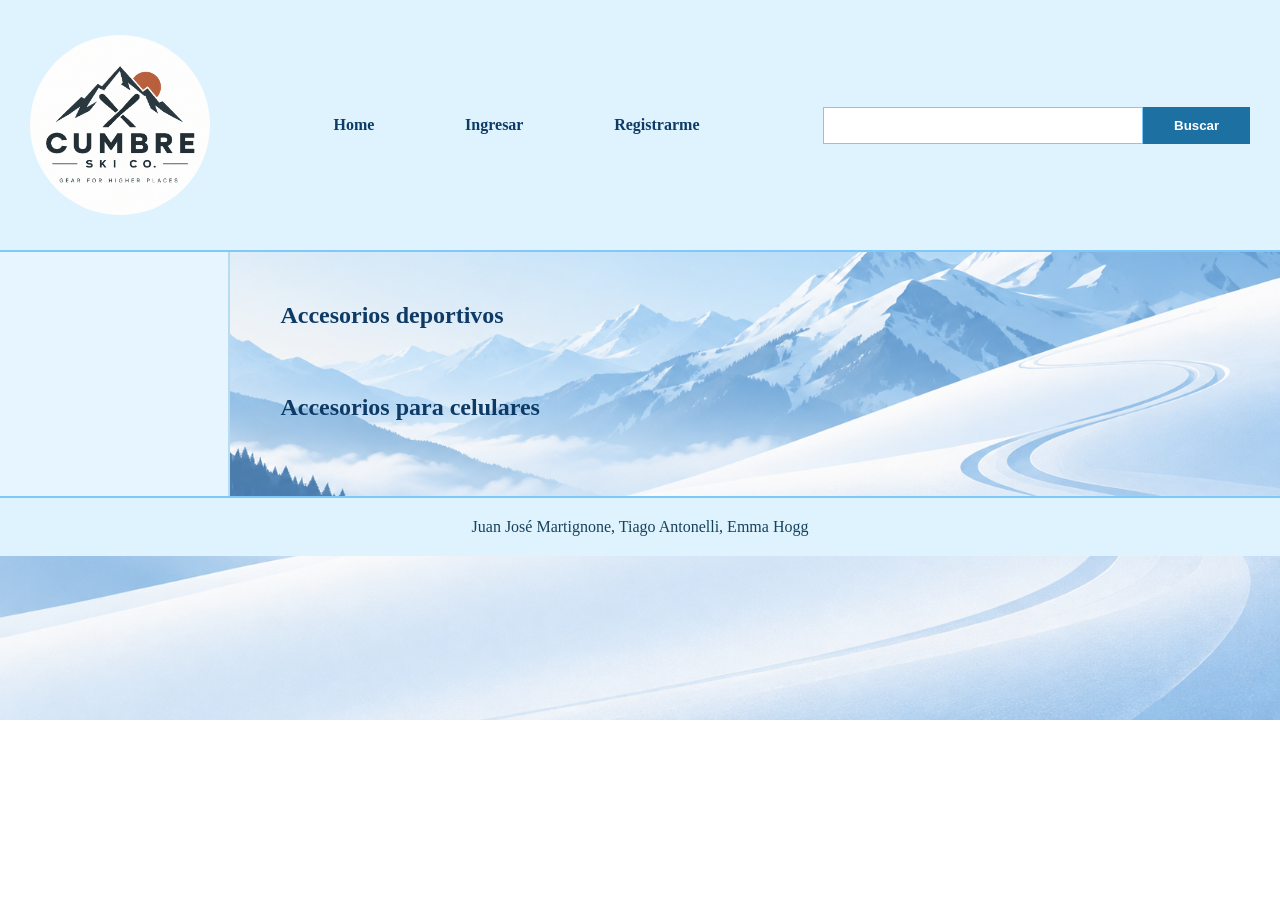
<file: index.html>
<!DOCTYPE html>
<html lang="en">
<head>
    <meta charset="UTF-8">
    <meta name="viewport" content="width=device-width, initial-scale=1.0">
    <title>Proyecto Integrador</title>
    <link rel="stylesheet" href="./css/styles.css">

</head>
<body>
        <header class="header">
            <a href="./index.html" class="logoLink">
             <img src="./img/ChatGPT Image Sep 11, 2026, 09_26_27 AM.png" alt="logo" class="logo">
            </a>
            <nav class="navegacion">
                <ul>
                    <li><a href="./index.html">Home</a></li>
                    <li><a href="./login.html">Ingresar</a></li>
                    <li><a href="./register.html">Registrarme</a></li>
                </ul>
            </nav>
            <form action="./search'results.html" method="get">
               <input type="text" name="busqueda">
               <button type="submit">Buscar</button>
               <p class="errorBusqueda"></p>
           </form>
        </header>

<div class="contenidoPagina">
   <nav class="categorias">
    <ul>
    </ul>
   </nav>

   <div class="contenidoPrincipal">

    <section class="masvendidos">
        <h1>Accesorios deportivos</h1>
    </section>

    <section class="catalogo">
        <h1>Accesorios para celulares</h1>
    </section>

</div>
</div>
<footer>
    <p>Juan José Martignone, Tiago Antonelli, Emma Hogg</p>
</footer>
<script src="./js/index.js"></script>
<script src="./js/categorias.js"></script>
<script src="./js/buscador.js"></script>
<script src="./js/saludo.js"></script>
<script src="./js/logout.js"></script>
</body>
</html>
</file>
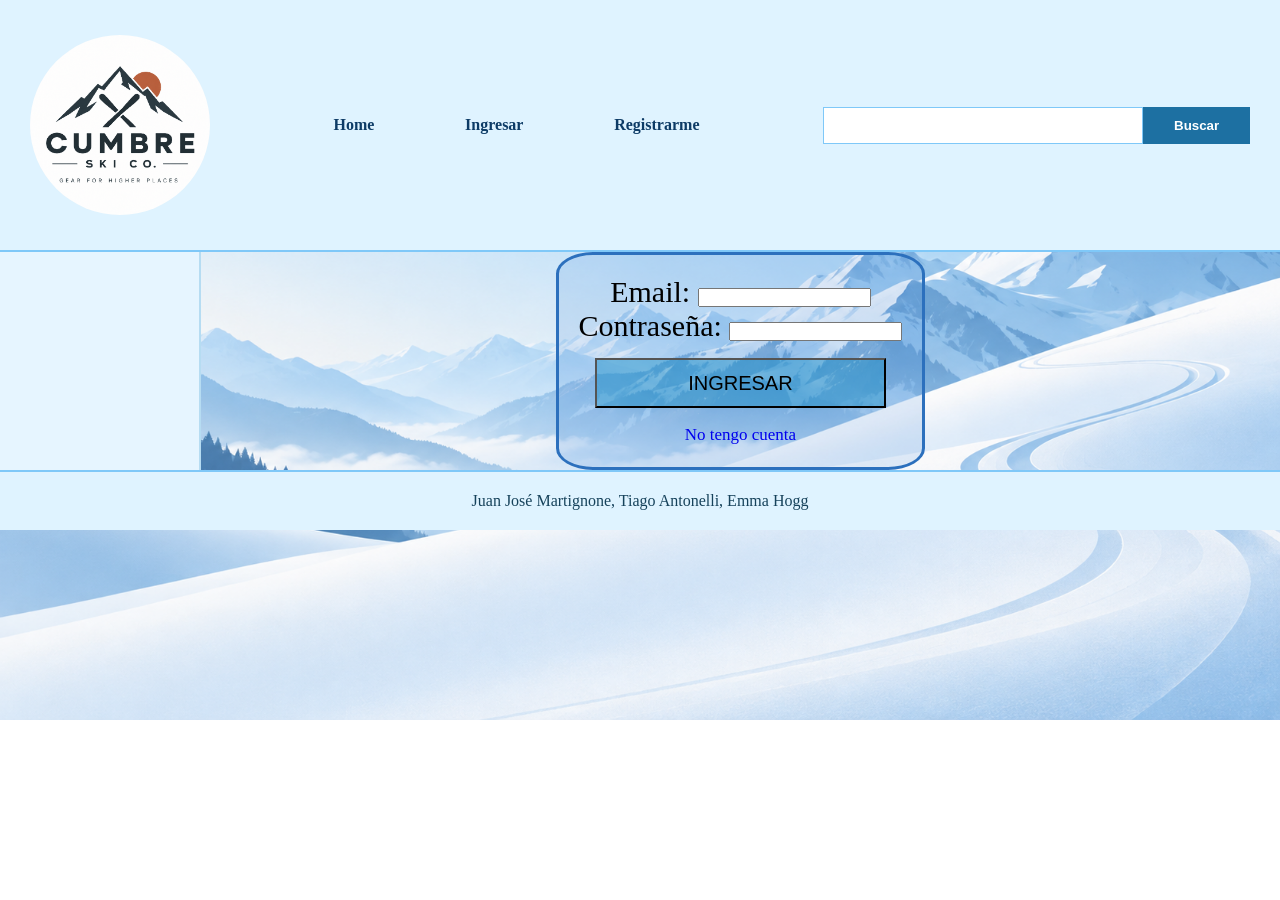
<file: login.html>
<!DOCTYPE html>
<html lang="en">
<head>
    <meta charset="UTF-8">
    <meta name="viewport" content="width=device-width, initial-scale=1.0">
    <title>Document</title>
    <link rel="stylesheet" href="./css/styles.css">
</head>
<body>
    <header class="header">
        <a href="./index.html" class="logoLink">
            <img src="./img/ChatGPT Image Sep 11, 2026, 09_26_27 AM.png" alt="Logo de la marca" class="logo">
        </a>

        <nav class="navegacion">
            <ul>
                <li><a href="./index.html">Home</a></li>
                <li><a href="./login.html">Ingresar</a></li>
                <li><a href="./register.html">Registrarme</a></li>
            </ul>
        </nav>

        <form action="./search'results.html" method="get">
            <input type="text" name="busqueda">
            <button type="submit">Buscar</button>
            <p class="errorBusqueda"></p>
        </form>
    </header>
<div class="registerLogin">
    <nav class="categorias">
        <ul>
        </ul>
    </nav>

    <main class="formulario">
        <form action="./index.html" method="get">
            <div>
                <label for="email">Email: </label>
                <input id="email" type="email" name="email" value="">
            </div>

            <div>
                <label for="password">Contraseña: </label>
                <input id="password" type="password" name="password" value="">
            </div>
            <div>
                <p class="error"></p>
                <button type="submit">INGRESAR</button>
            </div>
            <div>
                <a href="./register.html">No tengo cuenta</a>
            </div>
        </form>
    </main>
</div>
    <footer>
        <p>Juan José Martignone, Tiago Antonelli, Emma Hogg</p>
    </footer>
<script src="./js/login.js"></script>
<script src="./js/categorias.js"></script>
<script src="./js/buscador.js"></script>
<script src="./js/saludo.js"></script>
<script src="./js/logout.js"></script>
</body>
</html>
</file>
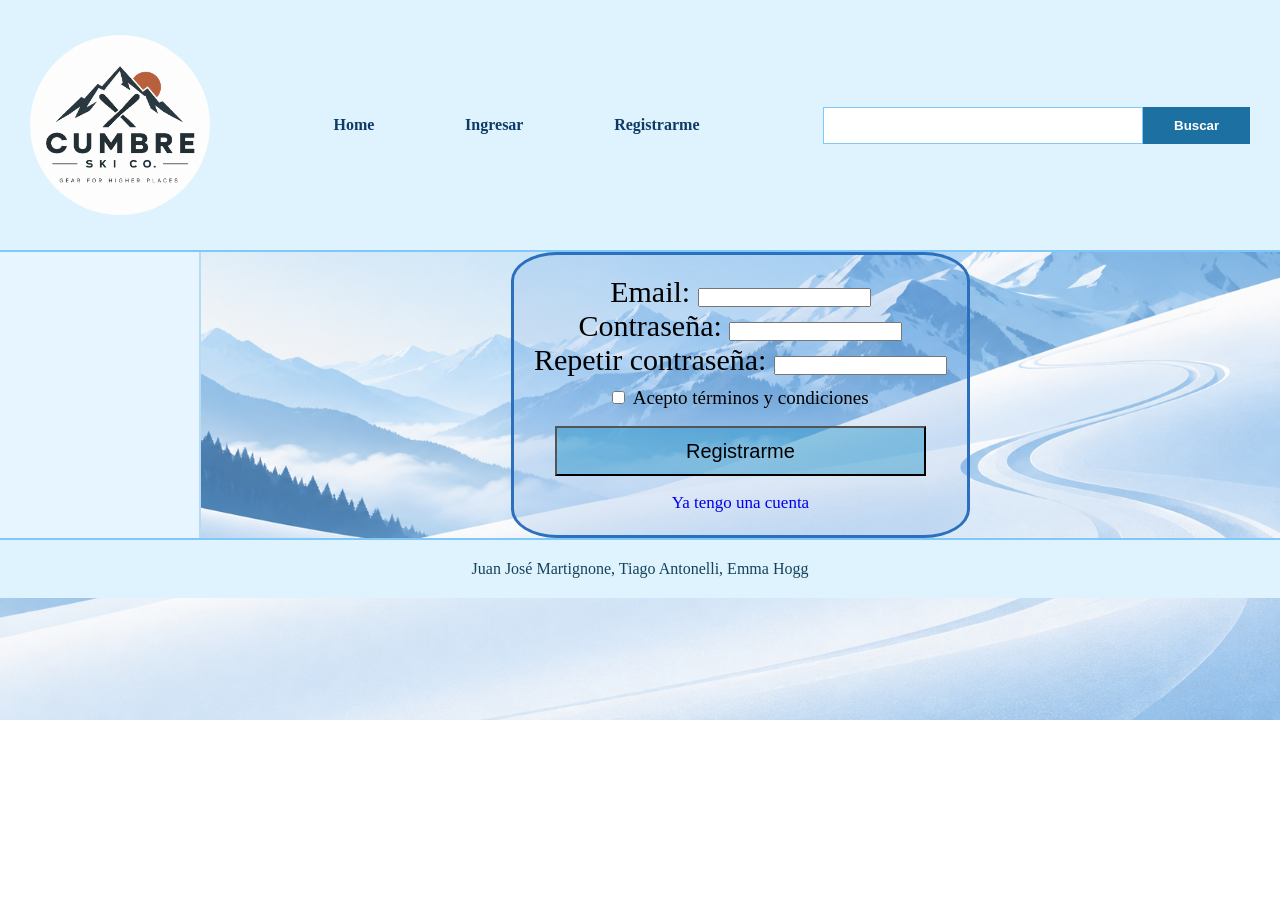
<file: register.html>
<!DOCTYPE html>
<html lang="en">
<head>
    <meta charset="UTF-8">
    <meta name="viewport" content="width=device-width, initial-scale=1.0">
    <title>Document</title>
    <link rel="stylesheet" href="./css/styles.css">
</head>
<body>

    <header class="header">

        <a href="./index.html" class="logoLink">
            <img src="./img/ChatGPT Image Sep 11, 2026, 09_26_27 AM.png" alt="logo" class="logo">
        </a>

        <nav class="navegacion">
            <ul>
                <li><a href="./index.html">Home</a></li>
                <li><a href="./login.html">Ingresar</a></li>
                <li><a href="./register.html">Registrarme</a></li>
            </ul>
        </nav>
         
        <form action="./search'results.html" method="get">
            <input type="text" name="busqueda">
            <button type="submit">Buscar</button>
            <p class="errorBusqueda"></p>
        </form>
    </header>
<div class="registerLogin">
    <nav class="categorias">
        <ul>
        </ul>
    </nav>

    <main class="formulario">
        <form action="./login.html" method="get">
            <div>
                <label for="email">Email:</label>
                <input id="email" type="email" name="email" value="">
            </div>

            <div>
                <label for="password">Contraseña:</label>
                <input id="password" type="password" name="password" value="">
            </div>

            <div>
                <label for="repeatPassword">Repetir contraseña:</label>
                 <input id="repeatPassword" type="password" name="repeatPassword" value="">
            </div>

            <div>
                <input id="terminos" type="checkbox" name="terminos">
                <label for="terminos" class="terminos">Acepto términos y condiciones</label>
            </div>

            <div>
                <p class="error"></p>
                <button type="submit">Registrarme</button>
            </div>

            <div>
                <a href="./login.html">Ya tengo una cuenta</a>
            </div>

        </form>
    </main>  
</div>
    <footer>
        <p>Juan José Martignone, Tiago Antonelli, Emma Hogg</p>
    </footer>
<script src="./js/categorias.js"></script>
<script src="./js/register.js"></script>
<script src="./js/buscador.js"></script>
<script src="./js/saludo.js"></script>
<script src="./js/logout.js"></script>
</body>
</html>
</file>
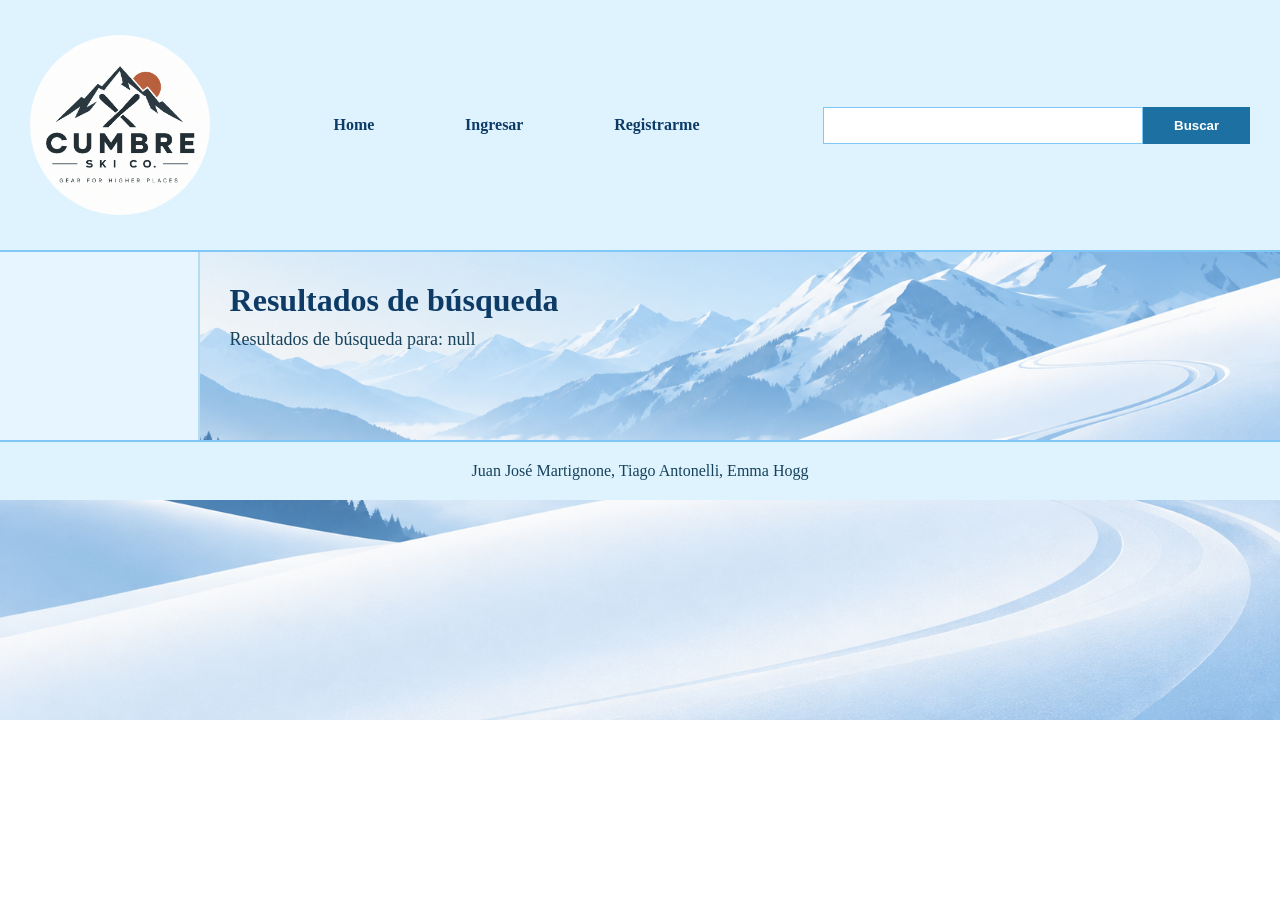
<file: search'results.html>
<!DOCTYPE html>
<html lang="en">
<head>
    <meta charset="UTF-8">
    <meta name="viewport" content="width=device-width, initial-scale=1.0">
    <title>Document</title>
    <link rel="stylesheet" href="./css/styles.css">
</head>
<body>
    <header class="header">

        <a href="./index.html" class="logoLink">
            <img src="./img/ChatGPT Image Sep 11, 2026, 09_26_27 AM.png" alt="logo" class="logo">
        </a>

        <nav class="navegacion">
            <ul>
                <li><a href="./index.html">Home</a></li>
                <li><a href="./login.html">Ingresar</a></li>
                <li><a href="./register.html">Registrarme</a></li>
            </ul>
        </nav>

        <form action="./search'results.html" method="get">
            <input type="text" name="busqueda" value="">
            <button type="submit">Buscar</button>
            <p class="errorBusqueda"></p>
        </form>

    </header>

<div class="todobusqueda">
    <nav class="categorias">
        <ul>
        </ul>
    </nav>
    
<main class="resultadosBusqueda">

    <h1>Resultados de búsqueda</h1>

    <p class="terminoBuscado"></p>

    <p class="sinResultados"></p>

    <div class="resultados">
    </div>

</main>

</div>    
    <footer>
        <p>Juan José Martignone, Tiago Antonelli, Emma Hogg</p>
    </footer>
<script src="./js/categorias.js"></script>
<script src="./js/search-results.js"></script>
<script src="./js/buscador.js"></script>
<script src="./js/saludo.js"></script>
<script src="./js/logout.js"></script>
</body>
</html>
</file>
<file: css/styles.css>
* {
    box-sizing: border-box;
    padding: 0;
    margin: 0;
}

a {
    text-decoration: none;

}

ol,
ul,
li {

    list-style-type: none;
}

.logo {
    width: 180px;
    height: 180px;
    margin: 20px auto;
    border-radius: 100px;
}

.logoLink {
    display: flex;
    align-items: center;
    justify-content: center;
}

.navegacion {
    width: 30%;
}

.navegacion ul {
    display: flex;
    flex-direction: row;
    justify-content: space-between;
}

.navegacion a {
    color: #0d3b66;
    font-size: 16px;
    font-weight: bold;
}

.header form {
    width: 35%;
    display: flex;
    flex-direction: row;
    flex-wrap: wrap;
}

.header form input {
    width: 75%;
    padding: 10px;
    border: solid 1px #7fc8f8;
}

.header form button {
    width: 25%;
    padding: 10px;
    background-color: #1d70a2;
    color: white;
    border: solid 1px #1d70a2;
    font-weight: bold;
}

.contenidoPagina {
    width: 100%;
    display: flex;
    flex-direction: row;
}

.categorias {
    width: 18%;
    background-color: #e6f5ff;
    padding: 25px 20px;
    border-right: solid 2px #b6dcf2;
}

.categorias li {
    margin-bottom: 14px;
}

.categorias ul {
    display: flex;
    flex-direction: column;
}

.categorias a {
    color: #16425b;
    font-size: 14px;
}

.contenidoPrincipal {
    width: 82%;
    padding: 30px;
}

body {
    background-image: url(../img/Fondo.png);
    background-repeat: no-repeat;
    background-size: 100%;
    background-attachment: fixed;
}

.masvendidos,
.catalogo {
    width: 100%;
    display: flex;
    flex-wrap: wrap;
    flex-direction: row;
    justify-content: flex-start;
}


.masvendidos h1,
.catalogo h1 {
    width: 100%;
    padding: 20px;
}

.masvendidos h3,
.catalogo h3 {
    color: #16425b;
    font-size: 17px;
}

.masvendidos h4,
.catalogo h4 {
    font-size: 19px;
    color: #16425b;
}

.masvendidos a,
.catalogo a {
    padding: 10px;
    background-color: #1d70a2;
    color: white;
    font-weight: bold;
    text-align: center;
    margin-top: 10px;
}

.masvendidos article,
.catalogo article {
    width: 30%;
    margin-right: 2%;
    margin-bottom: 25px;
    padding: 15px;
    border: solid 1px #7fc8f8;
    background-color: #ffffff;
    display: flex;
    flex-direction: column;
}


.masvendidos img,
.catalogo img {
    width: 200px;
    height: 200px;
}

.header {
    width: 100%;
    background-color: #dff3ff;
    padding: 15px 30px;
    display: flex;
    flex-direction: row;
    justify-content: space-between;
    align-items: center;
    border-bottom: solid 2px #7fc8f8;
}



.PaginaProducto {
    display: flex;
}

.Producto {
    padding: 40px;
    background-color: #7fc8f86f;
    margin: 40px;
    border-radius: 10%;
    border: solid rgb(44, 112, 189);
    
}

.Producto img {
    width: 700px;
    height: auto;
    border-radius: 10%;
    border: solid rgb(44, 112, 189);
}

.Producto p {
    font-size: 20px;
    padding: 5px;
    line-height: 2.0;
    margin-left: 10px;
}

.imagen_texto {
    display: flex;
}

.imagen_texto img {
    width: 400px;
}

.tags {
    text-align: center;
    padding: 40px;
    background-color: #0c80cd6f;
    margin: 50px;
    border-radius: 15%;
    border: solid rgb(44, 112, 189);
}

.tags h2 {
    margin-bottom: 20px
}

.tags ul {
    display: flex;
    justify-content: space-around;
    font-size: 20px;
    padding: 30px;
    line-height: 2.0;
}

.reviews {
    padding: 40px;
    background-color: #7fc8f86f;
    margin: 50px;
    border-radius: 10%;
    border: solid rgb(44, 112, 189);
    font-size: 20px;
    padding: 30px;
    line-height: 2.0;
}

.review {
    border: solid rgb(44, 112, 189);
    margin: 10px;
    border-radius: 10%;
    padding: 10px;
}

.review img {
    width: 100%;
    height: 70px;
}



.registerLogin {
    display: flex;
    width: 100%;
}

.formulario {
    display: flex;
    justify-content: center;
    align-items: center;
    font-size: 30px;
    width: 100%;
}

.formulario form {
    border: solid rgb(44, 112, 189);
    background-color: rgba(68, 138, 218, 0.16);
    border-radius: 10%;
    padding: 20px;
    text-align: center;
}

.formulario button {
    font-size: 20px;
    width: 90%;
    height: 50px;
    margin: 5px;
    background-color: rgba(1, 130, 189, 0.376);
}

.formulario a {
    font-size: 17px;
}

.terminos {
    font-size: 19px
}

.todobusqueda {
    display: flex;
}

.resultados {
    display: flex;
    margin: 30px;
}

footer {
    width: 100%;
    display: flex;
    justify-content: center;
    align-items: center;
    padding: 20px;
    background-color: #dff3ff;
    border-top: solid 2px #7fc8f8;
    color: #16425b;
}

.contenidoPrincipal h1 {
    color: #0d3b66;
    margin-bottom: 25px;
}

.productosCategoria {
    width: 100%;
    display: flex;
    flex-direction: row;
    flex-wrap: wrap;
    justify-content: flex-start;
}

.productosCategoria article {
    width: 30%;
    margin-right: 2%;
    margin-bottom: 25px;
    padding: 15px;
    border: solid 1px #7fc8f8;
    background-color: #ffffff;
    display: flex;
    flex-direction: column;

    ;
}

.productosCategoria img {
    width: 200px;
    height: 200px;
    margin: 0;
}

.productosCategoria h2 {
    color: #16425b;
    font-size: 17px;
}

.productosCategoria h3 {
    color: #1d70a2;
    font-size: 20px;
}

.productosCategoria p {
    font-size: 14px;
    color: #16425b;
}

.productosCategoria a {
    padding: 10px;
    background-color: #1d70a2;
    color: white;
    font-weight: bold;
    text-align: center;
    margin-top: 10px;
}

.resultadosBusqueda {
    width: 100%;
    padding: 30px;
}

.resultadosBusqueda h1 {
    color: #0d3b66;
    margin-bottom: 10px;
}

.resultadosBusqueda p {
    color: #16425b;
    margin-bottom: 25px;
    font-size: 18px;
}

.resultados {
    width: 100%;
    display: flex;
    flex-direction: row;
    flex-wrap: wrap;
    justify-content: flex-start;
}

.resultados article {
    width: 33%;
    margin-bottom: 25px;
    padding: 15px;
    border: solid 1px #7fc8f8;
    background-color: #ffffff;
    display: flex;
    flex-direction: column;
   margin: 0px 10px;
}

.resultados img {
    width: 150px;
    height: 150px;
    margin: 0;
}

.resultados h2 {
    color: #16425b;
    font-size: 17px;
}

.resultados p {
    color: #1d70a2;
    font-size: 20px;
    font-weight: bold;
}

.resultados a {

    padding: 10px;
    background-color: #1d70a2;
    color: white;
    font-weight: bold;
    text-align: center;
}

.sinResultados {
    padding: 20px;
    border: solid 1px #7fc8f8;
    background-color: #ffffff;
    color: #16425b;
    text-align: center;
}

@media (max-width: 480px) {

    .header,
    .contenidoPagina,
    .imagen_texto {
        display: flex;
        flex-direction: column;
    }

    .navegacion,
    .header form,
    .categorias,
    .contenidoPrincipal,
    .headapline,
    .masvendidos article,
    .catalogo article,
    .productosCategoria article,
    .resultados article {
        width: 100%;
    }



    .registerLogin {
        flex-direction: column;
    }





.PaginaProducto {
        flex-direction: column;
    }

    .categorias,
    .Producto,
    .reviews {
        width: 100%;
    }
.imagen_texto img{
    width: 350px;
    margin: 0;
}

.tags{
    display: flex;
    flex-direction: column;
    align-items: center;
}
.tags ul{
    flex-direction: column;
}

}
.errorBusqueda {
    color: red;
    font-size: 14px;
    width: 100%;
}

.resultadosBusqueda .terminoBuscado {
    font-size: 18px;
    color: #16425b;
}
.error {
    color: red;
    font-size: 16px;
    margin: 10px;
}
.navegacion li {
    color: #0d3b66;
    font-size: 16px;
    font-weight: bold;
}
</file>
